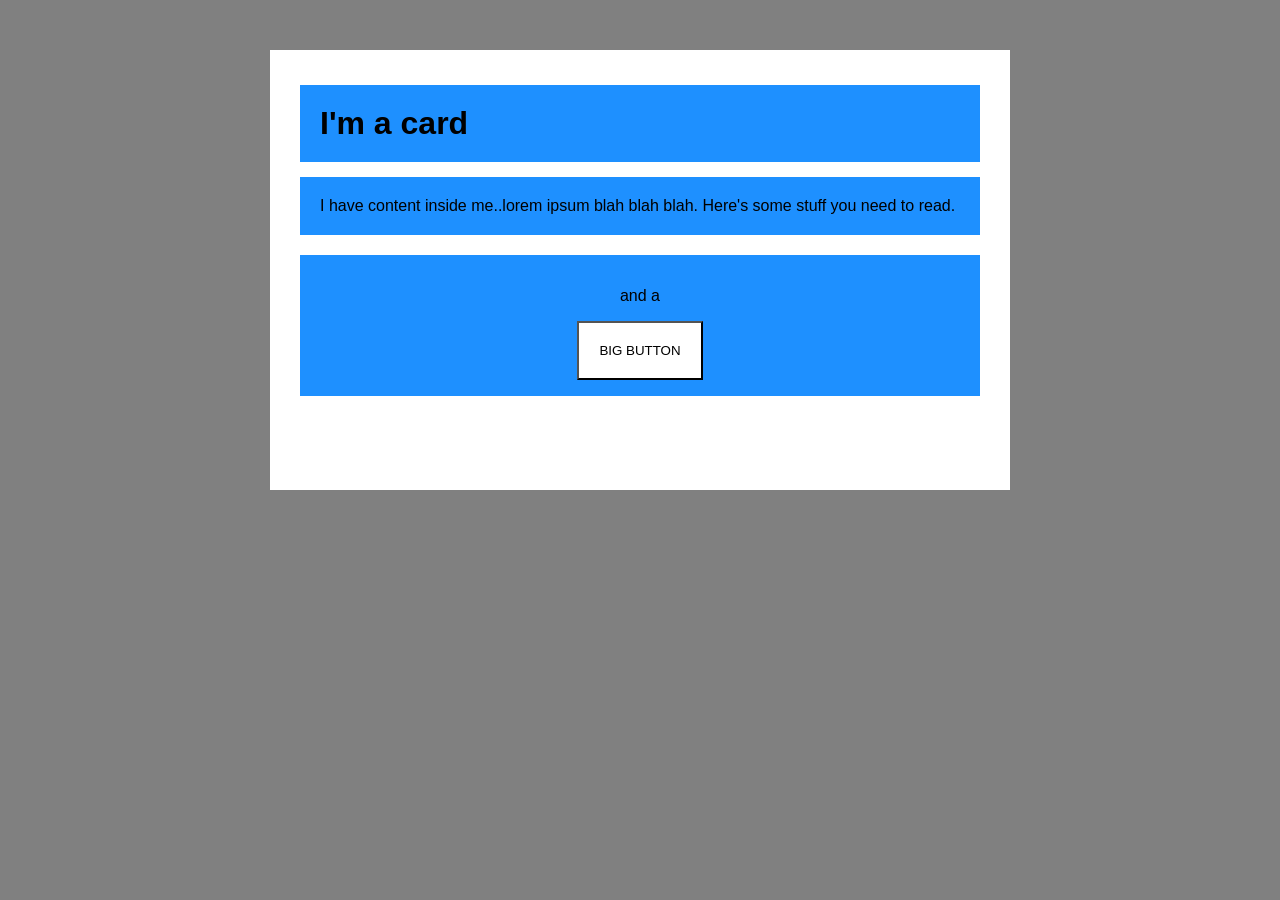
<file: foundations/block-and-inline/02-margin-and-padding-2/index.html>
<!DOCTYPE html>
<html lang="en">
  <head>
    <meta charset="UTF-8">
    <meta http-equiv="X-UA-Compatible" content="IE=edge">
    <meta name="viewport" content="width=device-width, initial-scale=1.0">
    <title>Margin and Padding exercise 2</title>
    <link rel="stylesheet" href="style.css">
  </head>
  <body>
    <div class="card">
      <h1 class="title">I'm a card</h1>
      <div class="content">I have content inside me..lorem ipsum blah blah blah. Here's some stuff you need to read.</div>
      <div class="button-container"><p class="button-container">and a</p> <button>BIG BUTTON</button></div>
    </div>
  </body>
</html>
</file>
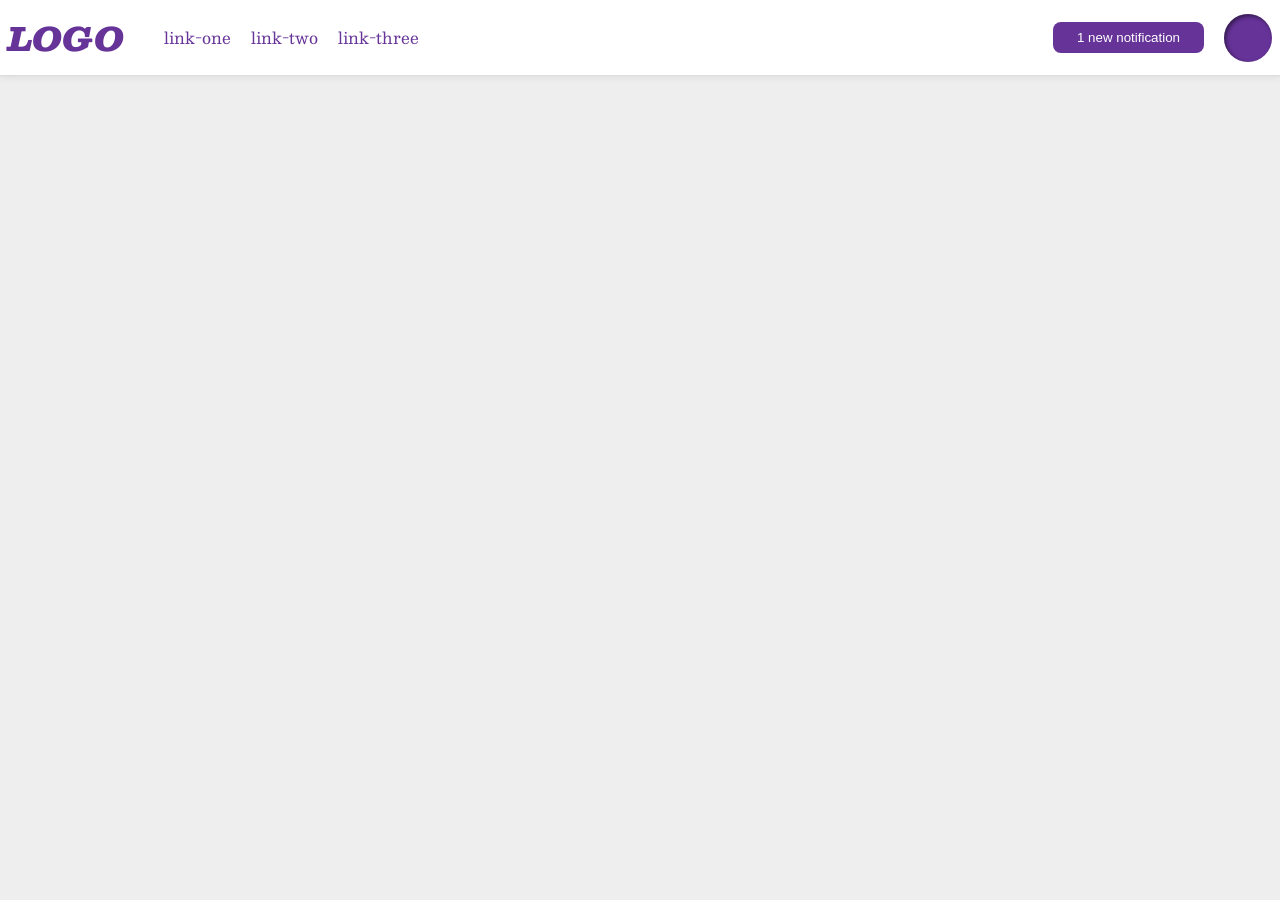
<file: foundations/flex/03-flex-header-2/index.html>
<!doctype html>
<html lang="en">
  <head>
    <meta charset="UTF-8" />
    <meta http-equiv="X-UA-Compatible" content="IE=edge" />
    <meta name="viewport" content="width=device-width, initial-scale=1.0" />
    <title>Flex Header 2</title>
    <link rel="stylesheet" href="style.css" />
  </head>
  <body>
    <div class="header">
      <div class="left">
        <div class="logo">LOGO</div>
        <ul class="links">
          <li><a href="https://google.com">link-one</a></li>
          <li><a href="https://google.com">link-two</a></li>
          <li><a href="https://google.com">link-three</a></li>
        </ul>
      </div>

      <div class="right">
        <button class="notifications">1 new notification</button>
        <div class="profile-image"></div>
      </div>
    </div>
  </body>
</html>
</file>
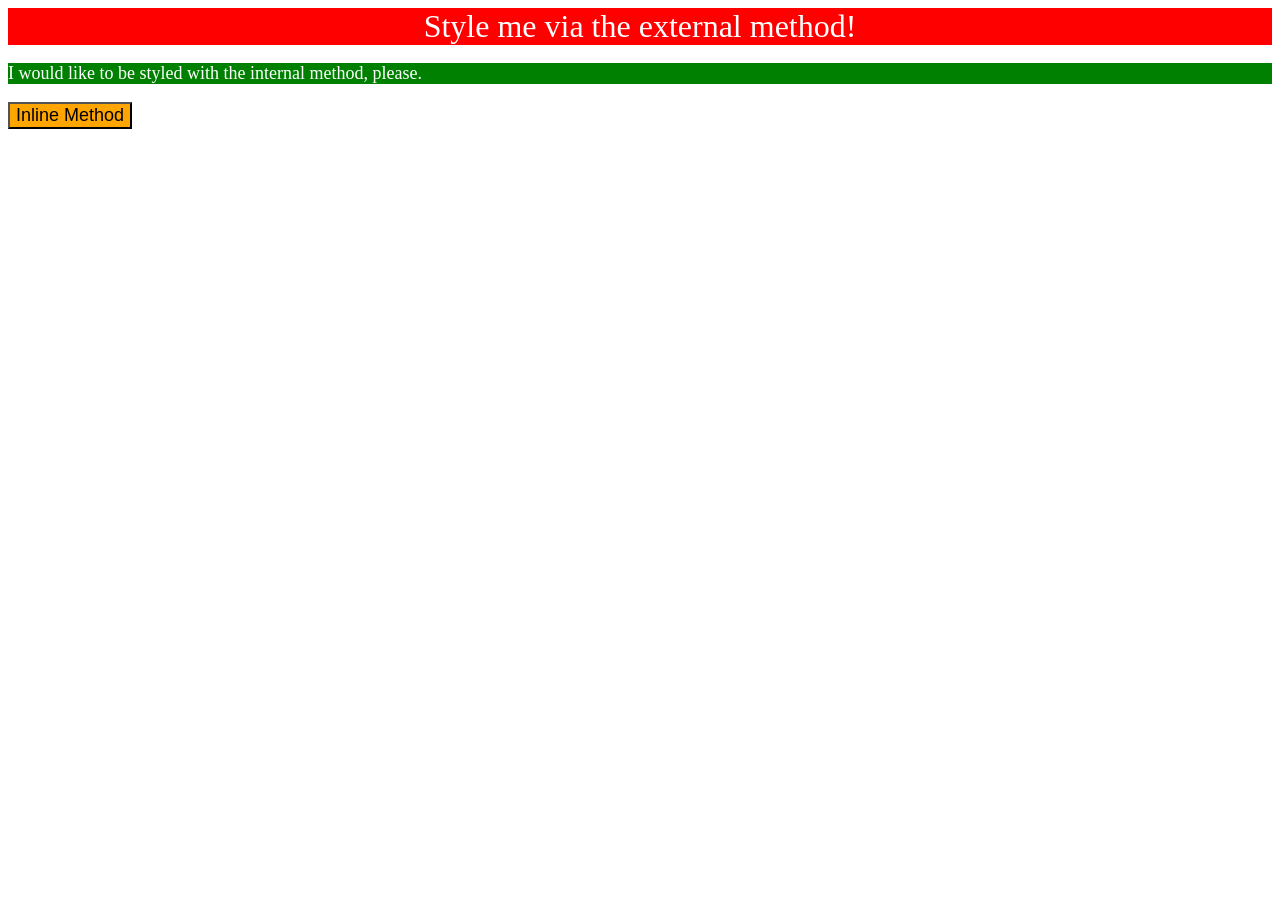
<file: foundations/intro-to-css/01-css-methods/index.html>
<!doctype html>
<html lang="en">
  <head>
    <meta charset="UTF-8" />
    <meta http-equiv="X-UA-Compatible" content="IE=edge" />
    <meta name="viewport" content="width=device-width, initial-scale=1.0" />
    <title>Methods for Adding CSS</title>
    <link rel="stylesheet" href="style.css" />
    <style>
      #paragraph {
        font-size: 18px;
        background-color: green;
        color: white;
      }
    </style>
  </head>
  <body>
    <div id="divv">Style me via the external method!</div>
    <p id="paragraph">
      I would like to be styled with the internal method, please.
    </p>
    <button id="btn" style="font-size: 18px; background-color: orange">
      Inline Method
    </button>
  </body>
</html>
</file>
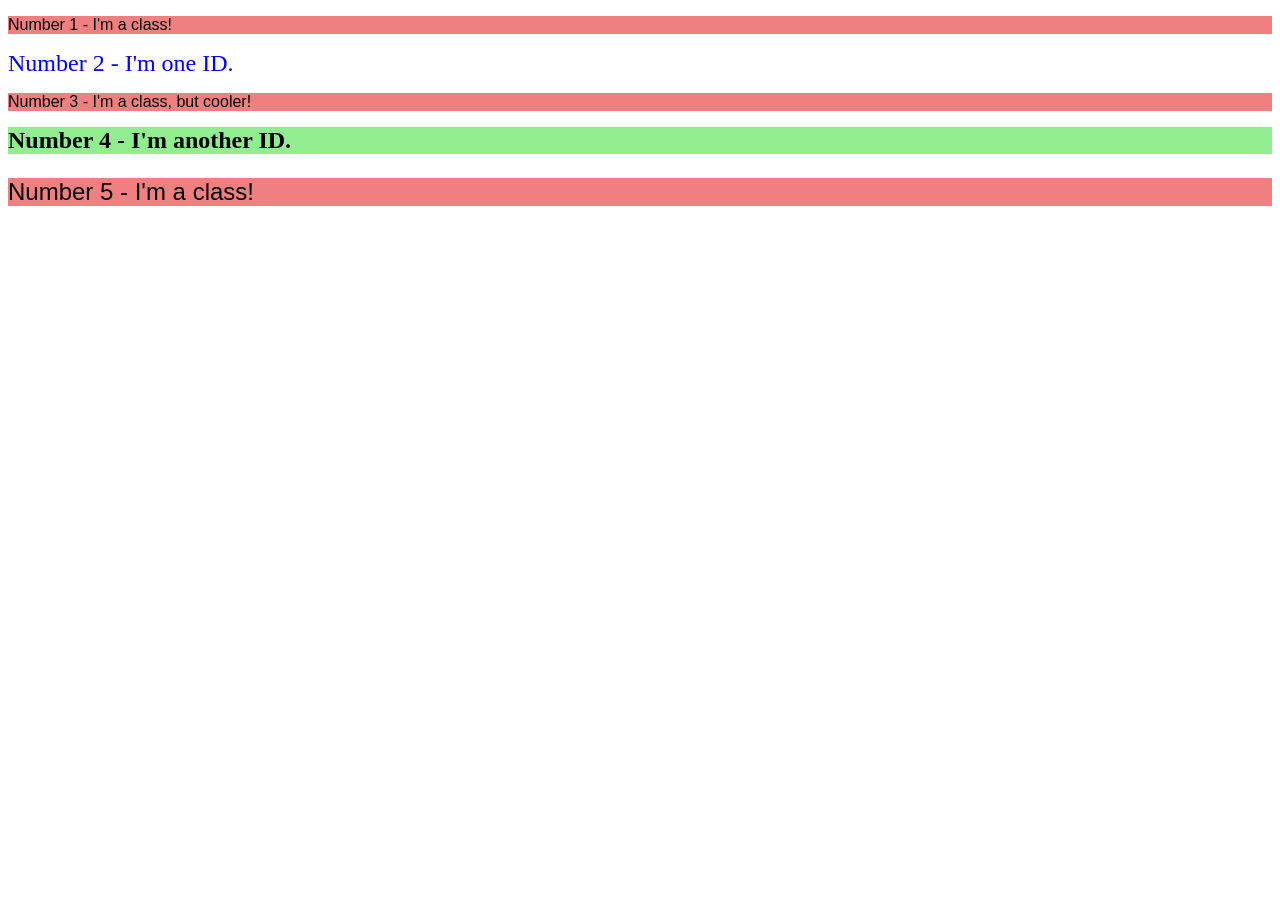
<file: foundations/intro-to-css/02-class-id-selectors/index.html>
<!doctype html>
<html lang="en">
  <head>
    <meta charset="UTF-8" />
    <meta http-equiv="X-UA-Compatible" content="IE=edge" />
    <meta name="viewport" content="width=device-width, initial-scale=1.0" />
    <title>Class and ID Selectors</title>
    <link rel="stylesheet" href="style.css" />
  </head>
  <body>
    <p class="odd-numbered">Number 1 - I'm a class!</p>
    <div id="sec-element">Number 2 - I'm one ID.</div>
    <p class="odd-numbered">Number 3 - I'm a class, but cooler!</p>
    <div id="fourth-element">Number 4 - I'm another ID.</div>
    <p class="odd-numbered third-element">Number 5 - I'm a class!</p>
  </body>
</html>
</file>
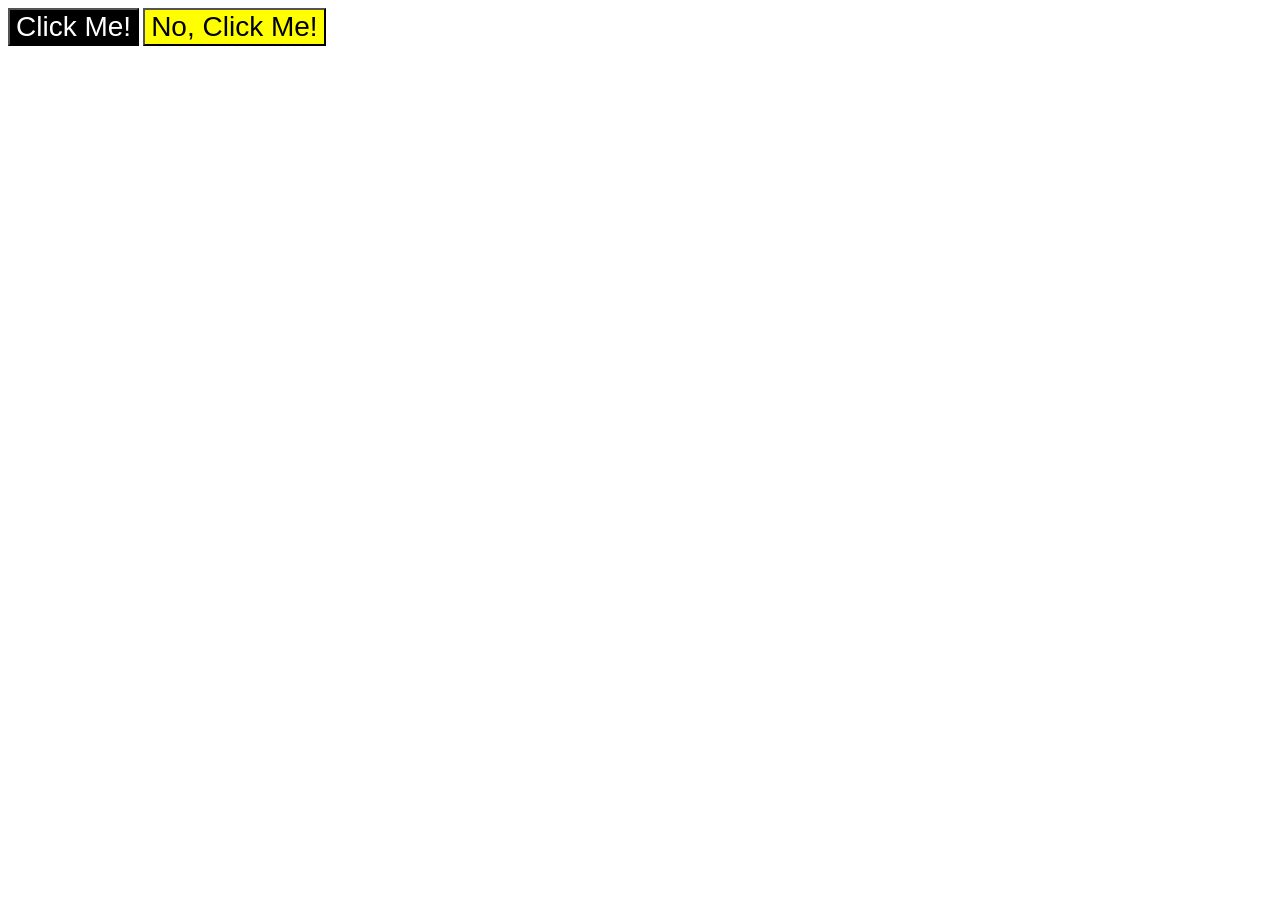
<file: foundations/intro-to-css/03-grouping-selectors/index.html>
<!doctype html>
<html lang="en">
  <head>
    <meta charset="UTF-8" />
    <meta http-equiv="X-UA-Compatible" content="IE=edge" />
    <meta name="viewport" content="width=device-width, initial-scale=1.0" />
    <title>Grouping Selectors</title>
    <link rel="stylesheet" href="style.css" />
  </head>
  <body>
    <button class="btn btn-one">Click Me!</button>
    <button class="btn btn-two">No, Click Me!</button>
  </body>
</html>
</file>
<file: foundations/block-and-inline/02-margin-and-padding-2/style.css>
body {
  background: gray;
  font-family: sans-serif;

}

.card {
  width: 700px;
  height: 400px;
  background: white;
  margin: auto auto;
  margin-top: 50px;
padding: 20px;

}

.title,
.content,
.button-container {
  background: dodgerblue;
  padding: 20px;
  margin: 10px ;
  margin-top: 15px;
}

button {
  background: white;
  margin-bottom: 10px;
  padding: 20px;
}

.button-container{
  text-align: center;
  margin-top: 20px;
  padding: 6px;

}
</file>
<file: foundations/flex/03-flex-header-2/style.css>
/* this is some magical font-importing.  
you'll learn about it later. */
@import url('https://fonts.googleapis.com/css2?family=Besley:ital,wght@0,400;1,900&display=swap');

body {
  margin: 0;
  background: #eee;
  font-family: Besley, serif;
}

.header {
  background: white;
  border-bottom: 1px solid #ddd;
  box-shadow: 0 0 8px rgba(0,0,0,.1);
  display: flex;
  justify-content: space-between;


}

.profile-image {
  background: rebeccapurple;
  box-shadow: inset 2px 2px 4px rgba(0,0,0,.5);
  border-radius: 50%;
  width: 48px;
  height: 48px;
}

.logo {
  color: rebeccapurple;
  font-size: 32px;
  font-weight: 900;
  font-style: italic;
}

button {
  border: none;
  border-radius: 8px;
  background: rebeccapurple;
  color: white;
  padding: 8px 24px;
}

a {
  /* this removes the line under our links */
  text-decoration: none;
  color: rebeccapurple;
}

ul {
  list-style-type: none;
  display: flex;
  gap: 20px;
  justify-content: space-between;
  align-items: center;
}
.right{
  display: flex;
  justify-content: space-between;
  align-items: center;
  gap: 20px;
  margin: 8px;

}

.left{
  display: flex;
  justify-content: space-between;
  align-items: center;
  margin: 8px;
}
</file>
<file: foundations/intro-to-css/01-css-methods/style.css>
#divv {
  font-size: 32px;
  background-color: red;
  color: white;
  text-align: center;
}
</file>
<file: foundations/intro-to-css/02-class-id-selectors/style.css>
/* Add CSS Styling */
.odd-numbered {
  background-color: lightcoral;
  font-family: Verdana, Geneva, Tahoma, sans-serif;
}
#sec-element {
  color: blue;
  font-size: 24px;
}
.odd-numbered.third-element {
  font-size: 24px;
}
#fourth-element {
  background-color: lightgreen;
  font-size: 24px;
  font-weight: bold;
}
</file>
<file: foundations/intro-to-css/03-grouping-selectors/style.css>
/* Add CSS Styling */
.btn {
  font-size: 28px;
  font-family: Arial, Helvetica, sans-serif;
}
.btn-one {
  background-color: black;
  color: white;
}
.btn-two {
  background-color: yellow;
}
</file>
